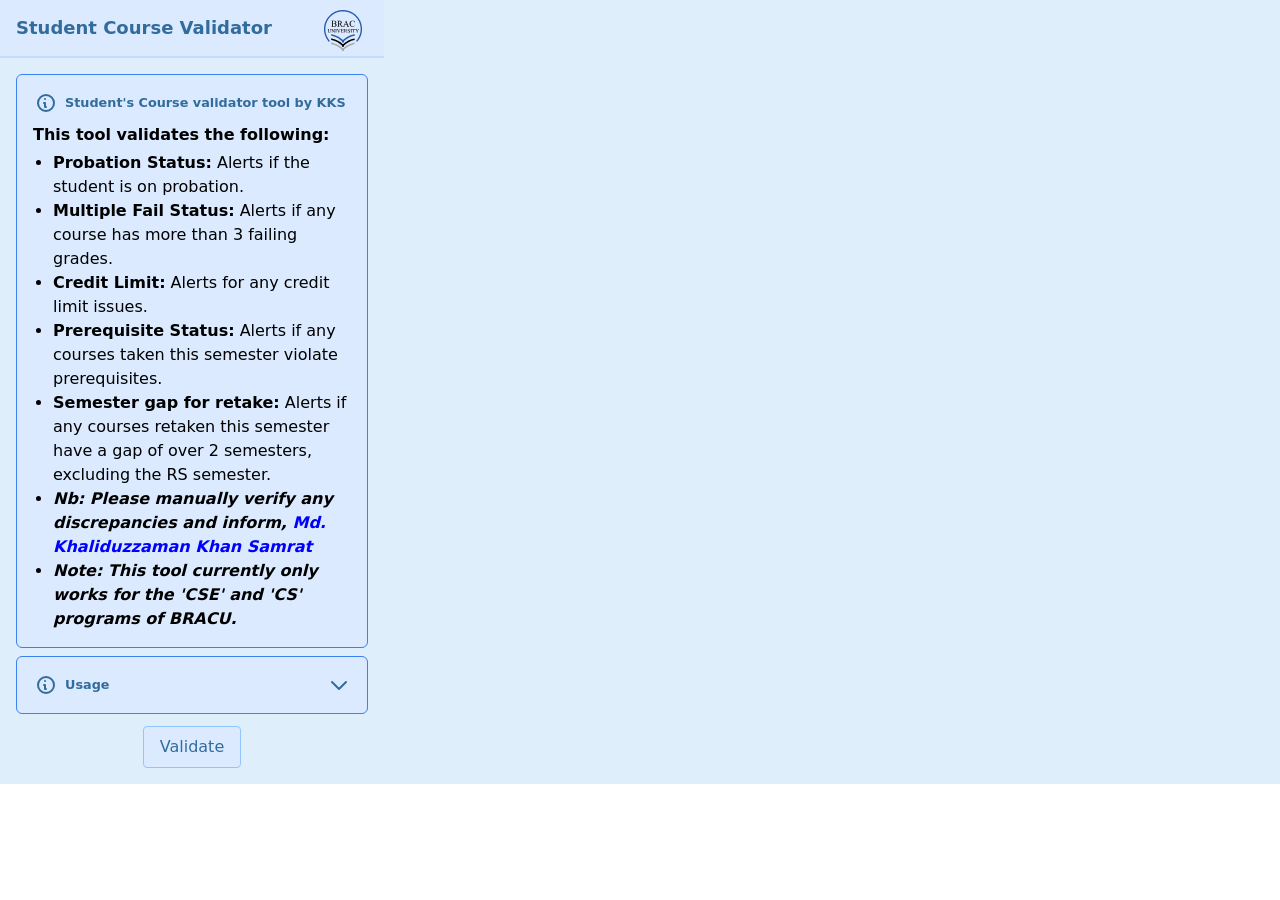
<file: index.html>
<!doctype html>
<html lang="en">
  <head>
    <meta charset="UTF-8" />
    <link rel="icon" type="image/svg+xml" href="/vite.svg" />
    <meta name="viewport" content="width=device-width, initial-scale=1.0" />
    <title>Vite + React</title>
    <script type="module" crossorigin src="/assets/index-D70hZGWa.js"></script>
    <link rel="stylesheet" crossorigin href="/assets/index-D8ov1I1G.css">
  </head>
  <body>
    <div id="root"></div>
  </body>
</html>
</file>
<file: assets/index-D8ov1I1G.css>
*,:before,:after{--tw-border-spacing-x: 0;--tw-border-spacing-y: 0;--tw-translate-x: 0;--tw-translate-y: 0;--tw-rotate: 0;--tw-skew-x: 0;--tw-skew-y: 0;--tw-scale-x: 1;--tw-scale-y: 1;--tw-pan-x: ;--tw-pan-y: ;--tw-pinch-zoom: ;--tw-scroll-snap-strictness: proximity;--tw-gradient-from-position: ;--tw-gradient-via-position: ;--tw-gradient-to-position: ;--tw-ordinal: ;--tw-slashed-zero: ;--tw-numeric-figure: ;--tw-numeric-spacing: ;--tw-numeric-fraction: ;--tw-ring-inset: ;--tw-ring-offset-width: 0px;--tw-ring-offset-color: #fff;--tw-ring-color: rgb(59 130 246 / .5);--tw-ring-offset-shadow: 0 0 #0000;--tw-ring-shadow: 0 0 #0000;--tw-shadow: 0 0 #0000;--tw-shadow-colored: 0 0 #0000;--tw-blur: ;--tw-brightness: ;--tw-contrast: ;--tw-grayscale: ;--tw-hue-rotate: ;--tw-invert: ;--tw-saturate: ;--tw-sepia: ;--tw-drop-shadow: ;--tw-backdrop-blur: ;--tw-backdrop-brightness: ;--tw-backdrop-contrast: ;--tw-backdrop-grayscale: ;--tw-backdrop-hue-rotate: ;--tw-backdrop-invert: ;--tw-backdrop-opacity: ;--tw-backdrop-saturate: ;--tw-backdrop-sepia: ;--tw-contain-size: ;--tw-contain-layout: ;--tw-contain-paint: ;--tw-contain-style: }::backdrop{--tw-border-spacing-x: 0;--tw-border-spacing-y: 0;--tw-translate-x: 0;--tw-translate-y: 0;--tw-rotate: 0;--tw-skew-x: 0;--tw-skew-y: 0;--tw-scale-x: 1;--tw-scale-y: 1;--tw-pan-x: ;--tw-pan-y: ;--tw-pinch-zoom: ;--tw-scroll-snap-strictness: proximity;--tw-gradient-from-position: ;--tw-gradient-via-position: ;--tw-gradient-to-position: ;--tw-ordinal: ;--tw-slashed-zero: ;--tw-numeric-figure: ;--tw-numeric-spacing: ;--tw-numeric-fraction: ;--tw-ring-inset: ;--tw-ring-offset-width: 0px;--tw-ring-offset-color: #fff;--tw-ring-color: rgb(59 130 246 / .5);--tw-ring-offset-shadow: 0 0 #0000;--tw-ring-shadow: 0 0 #0000;--tw-shadow: 0 0 #0000;--tw-shadow-colored: 0 0 #0000;--tw-blur: ;--tw-brightness: ;--tw-contrast: ;--tw-grayscale: ;--tw-hue-rotate: ;--tw-invert: ;--tw-saturate: ;--tw-sepia: ;--tw-drop-shadow: ;--tw-backdrop-blur: ;--tw-backdrop-brightness: ;--tw-backdrop-contrast: ;--tw-backdrop-grayscale: ;--tw-backdrop-hue-rotate: ;--tw-backdrop-invert: ;--tw-backdrop-opacity: ;--tw-backdrop-saturate: ;--tw-backdrop-sepia: ;--tw-contain-size: ;--tw-contain-layout: ;--tw-contain-paint: ;--tw-contain-style: }*,:before,:after{box-sizing:border-box;border-width:0;border-style:solid;border-color:#e5e7eb}:before,:after{--tw-content: ""}html,:host{line-height:1.5;-webkit-text-size-adjust:100%;-moz-tab-size:4;-o-tab-size:4;tab-size:4;font-family:ui-sans-serif,system-ui,sans-serif,"Apple Color Emoji","Segoe UI Emoji",Segoe UI Symbol,"Noto Color Emoji";font-feature-settings:normal;font-variation-settings:normal;-webkit-tap-highlight-color:transparent}body{margin:0;line-height:inherit}hr{height:0;color:inherit;border-top-width:1px}abbr:where([title]){-webkit-text-decoration:underline dotted;text-decoration:underline dotted}h1,h2,h3,h4,h5,h6{font-size:inherit;font-weight:inherit}a{color:inherit;text-decoration:inherit}b,strong{font-weight:bolder}code,kbd,samp,pre{font-family:ui-monospace,SFMono-Regular,Menlo,Monaco,Consolas,Liberation Mono,Courier New,monospace;font-feature-settings:normal;font-variation-settings:normal;font-size:1em}small{font-size:80%}sub,sup{font-size:75%;line-height:0;position:relative;vertical-align:baseline}sub{bottom:-.25em}sup{top:-.5em}table{text-indent:0;border-color:inherit;border-collapse:collapse}button,input,optgroup,select,textarea{font-family:inherit;font-feature-settings:inherit;font-variation-settings:inherit;font-size:100%;font-weight:inherit;line-height:inherit;letter-spacing:inherit;color:inherit;margin:0;padding:0}button,select{text-transform:none}button,input:where([type=button]),input:where([type=reset]),input:where([type=submit]){-webkit-appearance:button;background-color:transparent;background-image:none}:-moz-focusring{outline:auto}:-moz-ui-invalid{box-shadow:none}progress{vertical-align:baseline}::-webkit-inner-spin-button,::-webkit-outer-spin-button{height:auto}[type=search]{-webkit-appearance:textfield;outline-offset:-2px}::-webkit-search-decoration{-webkit-appearance:none}::-webkit-file-upload-button{-webkit-appearance:button;font:inherit}summary{display:list-item}blockquote,dl,dd,h1,h2,h3,h4,h5,h6,hr,figure,p,pre{margin:0}fieldset{margin:0;padding:0}legend{padding:0}ol,ul,menu{list-style:none;margin:0;padding:0}dialog{padding:0}textarea{resize:vertical}input::-moz-placeholder,textarea::-moz-placeholder{opacity:1;color:#9ca3af}input::placeholder,textarea::placeholder{opacity:1;color:#9ca3af}button,[role=button]{cursor:pointer}:disabled{cursor:default}img,svg,video,canvas,audio,iframe,embed,object{display:block;vertical-align:middle}img,video{max-width:100%;height:auto}[hidden]{display:none}.container{width:100%}@media (min-width: 640px){.container{max-width:640px}}@media (min-width: 768px){.container{max-width:768px}}@media (min-width: 1024px){.container{max-width:1024px}}@media (min-width: 1280px){.container{max-width:1280px}}@media (min-width: 1536px){.container{max-width:1536px}}.visible{visibility:visible}.collapse{visibility:collapse}.my-2{margin-top:.5rem;margin-bottom:.5rem}.mb-\[-10px\]{margin-bottom:-10px}.ml-1{margin-left:.25rem}.ml-2{margin-left:.5rem}.ml-5{margin-left:1.25rem}.mt-0{margin-top:0}.mt-1{margin-top:.25rem}.mt-2{margin-top:.5rem}.mt-3{margin-top:.75rem}.mt-4{margin-top:1rem}.flex{display:flex}.table{display:table}.h-6{height:1.5rem}.w-6{width:1.5rem}.w-96{width:24rem}.shrink-0{flex-shrink:0}.rotate-0{--tw-rotate: 0deg;transform:translate(var(--tw-translate-x),var(--tw-translate-y)) rotate(var(--tw-rotate)) skew(var(--tw-skew-x)) skewY(var(--tw-skew-y)) scaleX(var(--tw-scale-x)) scaleY(var(--tw-scale-y))}.rotate-180{--tw-rotate: 180deg;transform:translate(var(--tw-translate-x),var(--tw-translate-y)) rotate(var(--tw-rotate)) skew(var(--tw-skew-x)) skewY(var(--tw-skew-y)) scaleX(var(--tw-scale-x)) scaleY(var(--tw-scale-y))}.transform{transform:translate(var(--tw-translate-x),var(--tw-translate-y)) rotate(var(--tw-rotate)) skew(var(--tw-skew-x)) skewY(var(--tw-skew-y)) scaleX(var(--tw-scale-x)) scaleY(var(--tw-scale-y))}.cursor-pointer{cursor:pointer}.list-disc{list-style-type:disc}.items-center{align-items:center}.justify-start{justify-content:flex-start}.justify-center{justify-content:center}.justify-between{justify-content:space-between}.rounded{border-radius:.25rem}.rounded-full{border-radius:9999px}.rounded-lg{border-radius:.5rem}.rounded-md{border-radius:.375rem}.rounded-b-md{border-bottom-right-radius:.375rem;border-bottom-left-radius:.375rem}.border{border-width:1px}.border-b-2{border-bottom-width:2px}.border-black{--tw-border-opacity: 1;border-color:rgb(0 0 0 / var(--tw-border-opacity))}.border-blue-200{--tw-border-opacity: 1;border-color:rgb(191 219 254 / var(--tw-border-opacity))}.border-blue-300{--tw-border-opacity: 1;border-color:rgb(147 197 253 / var(--tw-border-opacity))}.border-blue-400{--tw-border-opacity: 1;border-color:rgb(96 165 250 / var(--tw-border-opacity))}.border-blue-500{--tw-border-opacity: 1;border-color:rgb(59 130 246 / var(--tw-border-opacity))}.border-green-500{--tw-border-opacity: 1;border-color:rgb(34 197 94 / var(--tw-border-opacity))}.border-red-300{--tw-border-opacity: 1;border-color:rgb(252 165 165 / var(--tw-border-opacity))}.bg-blue-100{--tw-bg-opacity: 1;background-color:rgb(219 234 254 / var(--tw-bg-opacity))}.bg-blue-200{--tw-bg-opacity: 1;background-color:rgb(191 219 254 / var(--tw-bg-opacity))}.bg-gray-100{--tw-bg-opacity: 1;background-color:rgb(243 244 246 / var(--tw-bg-opacity))}.bg-green-100{--tw-bg-opacity: 1;background-color:rgb(220 252 231 / var(--tw-bg-opacity))}.bg-red-100{--tw-bg-opacity: 1;background-color:rgb(254 226 226 / var(--tw-bg-opacity))}.bg-gradient-to-r{background-image:linear-gradient(to right,var(--tw-gradient-stops))}.from-blue-200{--tw-gradient-from: #bfdbfe var(--tw-gradient-from-position);--tw-gradient-to: rgb(191 219 254 / 0) var(--tw-gradient-to-position);--tw-gradient-stops: var(--tw-gradient-from), var(--tw-gradient-to)}.to-blue-300{--tw-gradient-to: #93c5fd var(--tw-gradient-to-position)}.stroke-current{stroke:currentColor}.p-2{padding:.5rem}.p-3{padding:.75rem}.p-4{padding:1rem}.px-2{padding-left:.5rem;padding-right:.5rem}.px-4{padding-left:1rem;padding-right:1rem}.py-2{padding-top:.5rem;padding-bottom:.5rem}.pb-3{padding-bottom:.75rem}.pl-2{padding-left:.5rem}.pl-5{padding-left:1.25rem}.text-center{text-align:center}.font-mono{font-family:ui-monospace,SFMono-Regular,Menlo,Monaco,Consolas,Liberation Mono,Courier New,monospace}.text-2xl{font-size:1.5rem;line-height:2rem}.text-\[15px\]{font-size:15px}.text-lg{font-size:1.125rem;line-height:1.75rem}.text-xs{font-size:.75rem;line-height:1rem}.font-bold{font-weight:700}.font-medium{font-weight:500}.font-semibold{font-weight:600}.italic{font-style:italic}.text-\[\#326c9c\]{--tw-text-opacity: 1;color:rgb(50 108 156 / var(--tw-text-opacity))}.text-black{--tw-text-opacity: 1;color:rgb(0 0 0 / var(--tw-text-opacity))}.text-blue-700{--tw-text-opacity: 1;color:rgb(29 78 216 / var(--tw-text-opacity))}.text-blue-800{--tw-text-opacity: 1;color:rgb(30 64 175 / var(--tw-text-opacity))}.text-green-600{--tw-text-opacity: 1;color:rgb(22 163 74 / var(--tw-text-opacity))}.text-red-700{--tw-text-opacity: 1;color:rgb(185 28 28 / var(--tw-text-opacity))}.shadow-md{--tw-shadow: 0 4px 6px -1px rgb(0 0 0 / .1), 0 2px 4px -2px rgb(0 0 0 / .1);--tw-shadow-colored: 0 4px 6px -1px var(--tw-shadow-color), 0 2px 4px -2px var(--tw-shadow-color);box-shadow:var(--tw-ring-offset-shadow, 0 0 #0000),var(--tw-ring-shadow, 0 0 #0000),var(--tw-shadow)}.filter{filter:var(--tw-blur) var(--tw-brightness) var(--tw-contrast) var(--tw-grayscale) var(--tw-hue-rotate) var(--tw-invert) var(--tw-saturate) var(--tw-sepia) var(--tw-drop-shadow)}.transition-all{transition-property:all;transition-timing-function:cubic-bezier(.4,0,.2,1);transition-duration:.15s}.transition-transform{transition-property:transform;transition-timing-function:cubic-bezier(.4,0,.2,1);transition-duration:.15s}.duration-300{transition-duration:.3s}.hover\:bg-blue-200:hover{--tw-bg-opacity: 1;background-color:rgb(191 219 254 / var(--tw-bg-opacity))}
</file>
